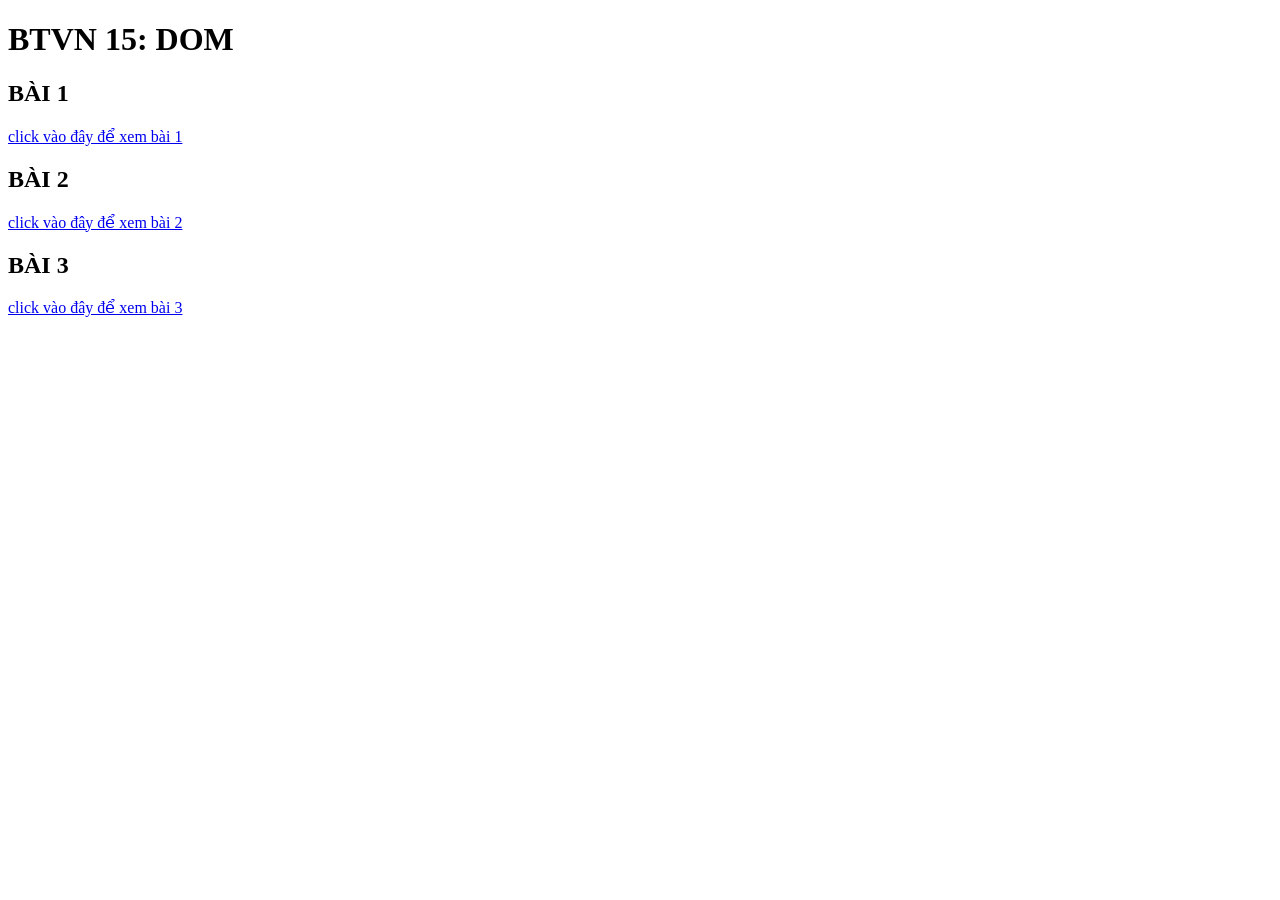
<file: index.html>
<!doctype html>
<html lang="en">
  <head>
    <meta charset="UTF-8" />
    <meta name="viewport" content="width=device-width, initial-scale=1.0" />
    <title>BTVN 15: DOM</title>
  </head>
  <body>
    <h1>BTVN 15: DOM</h1>

    <h2>BÀI 1</h2>
    <a href="./bai1.html">click vào đây để xem bài 1</a>
    <h2>BÀI 2</h2>
    <a href="./bai2.html">click vào đây để xem bài 2</a>
    <h2>BÀI 3</h2>
    <a href="./bai3.html">click vào đây để xem bài 3</a>
  </body>
</html>
</file>
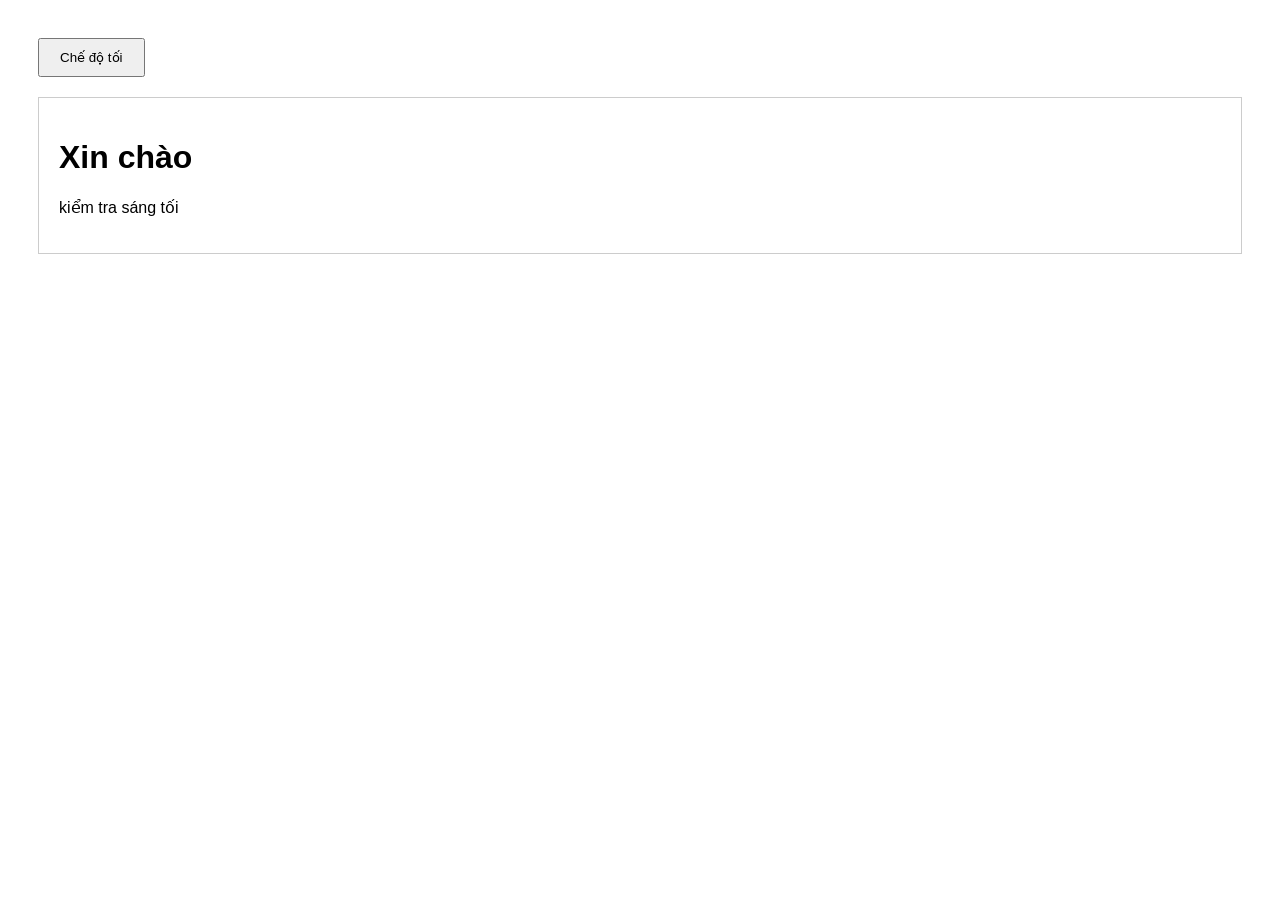
<file: bai1.html>
<!doctype html>
<html lang="vi">
  <head>
    <meta charset="UTF-8" />
    <meta name="viewport" content="width=device-width, initial-scale=1.0" />
    <title>Đổi Theme</title>
    <link rel="stylesheet" href="./bai1.css" />
  </head>

  <body>
    <button id="theme-btn">Chế độ tối</button>

    <div class="content">
      <h1>Xin chào</h1>
      <p>kiểm tra sáng tối</p>
    </div>

    <script src="./bai1.js"></script>
  </body>
</html>
</file>
<file: bai1.css>
body {
  background-color: white;
  color: black;
  font-family: Arial, sans-serif;
  padding: 30px;
}

button {
  padding: 10px 20px;
  margin-bottom: 20px;
  cursor: pointer;
}

.content {
  padding: 20px;
  border: 1px solid #ccc;
}

/* Chế độ tối */
body.dark-mode {
  background-color: #222;
  color: white;
}

body.dark-mode .content {
  border-color: #555;
}
</file>
